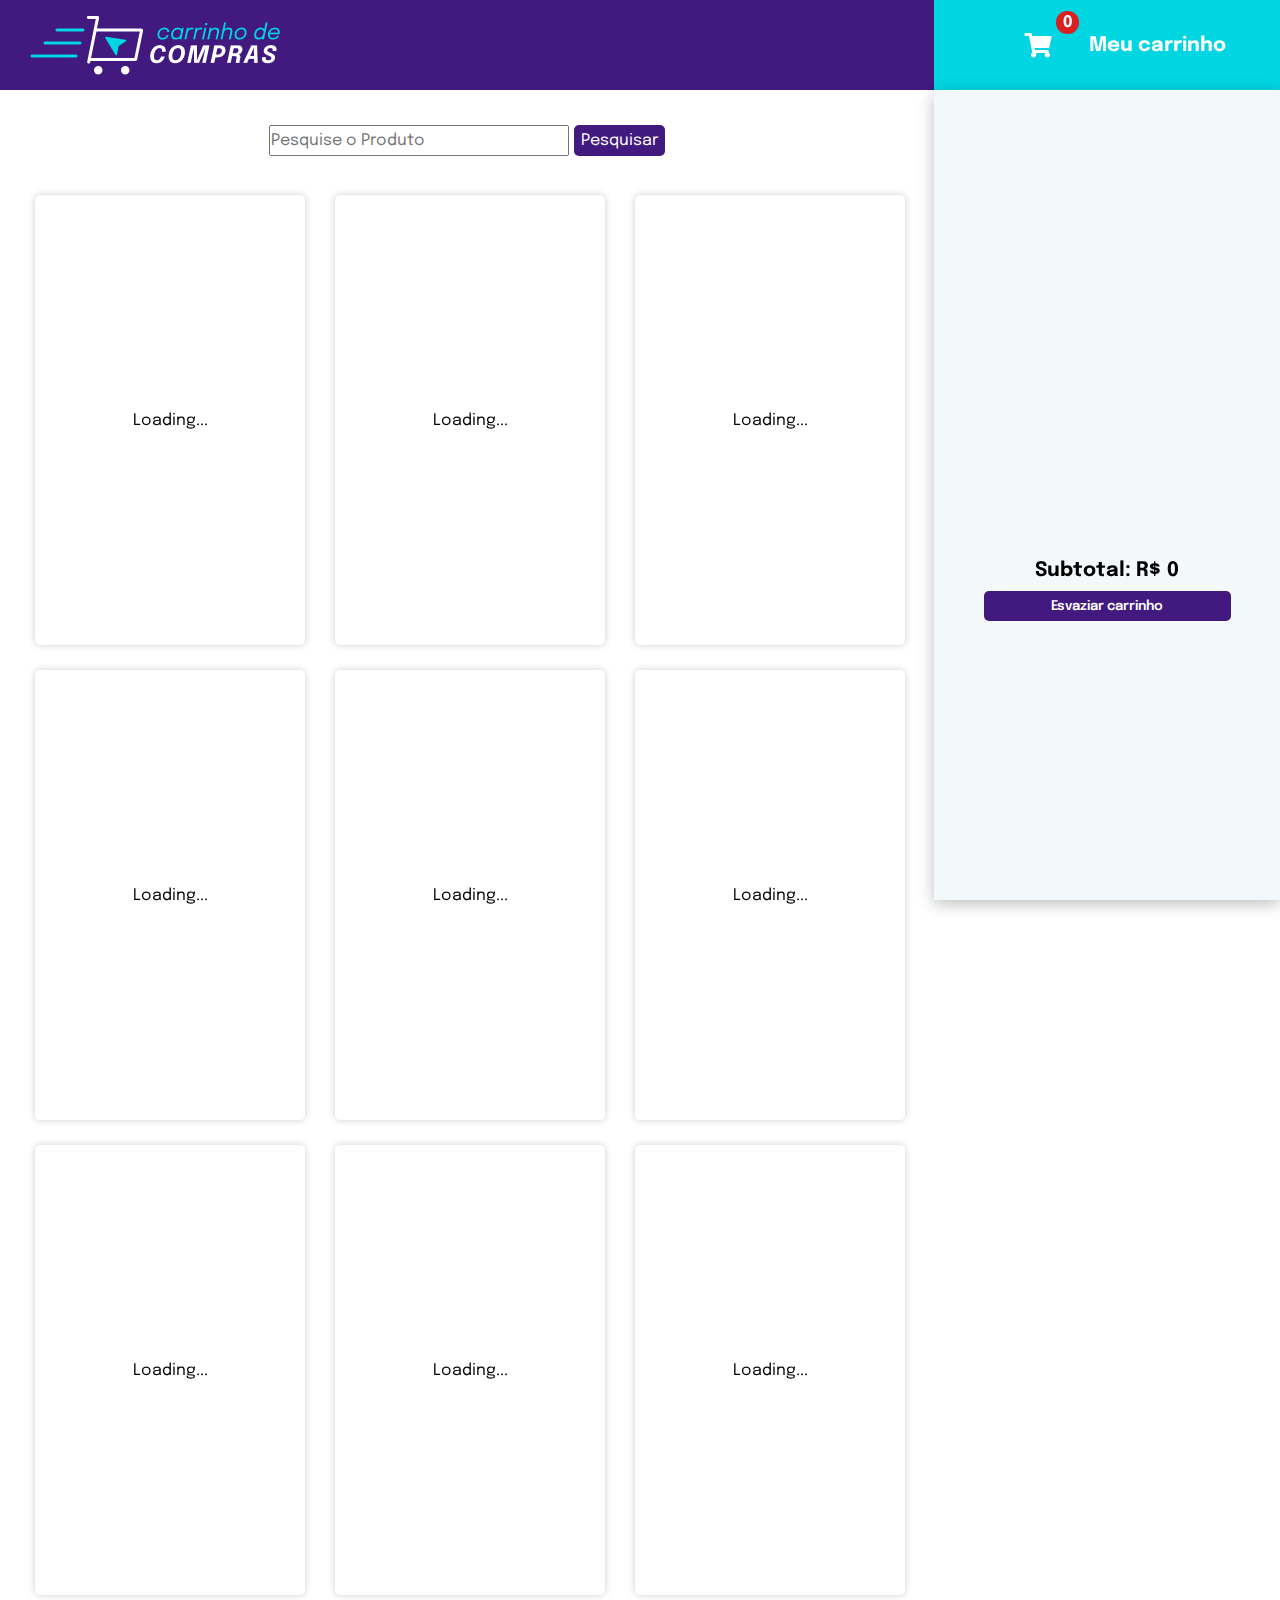
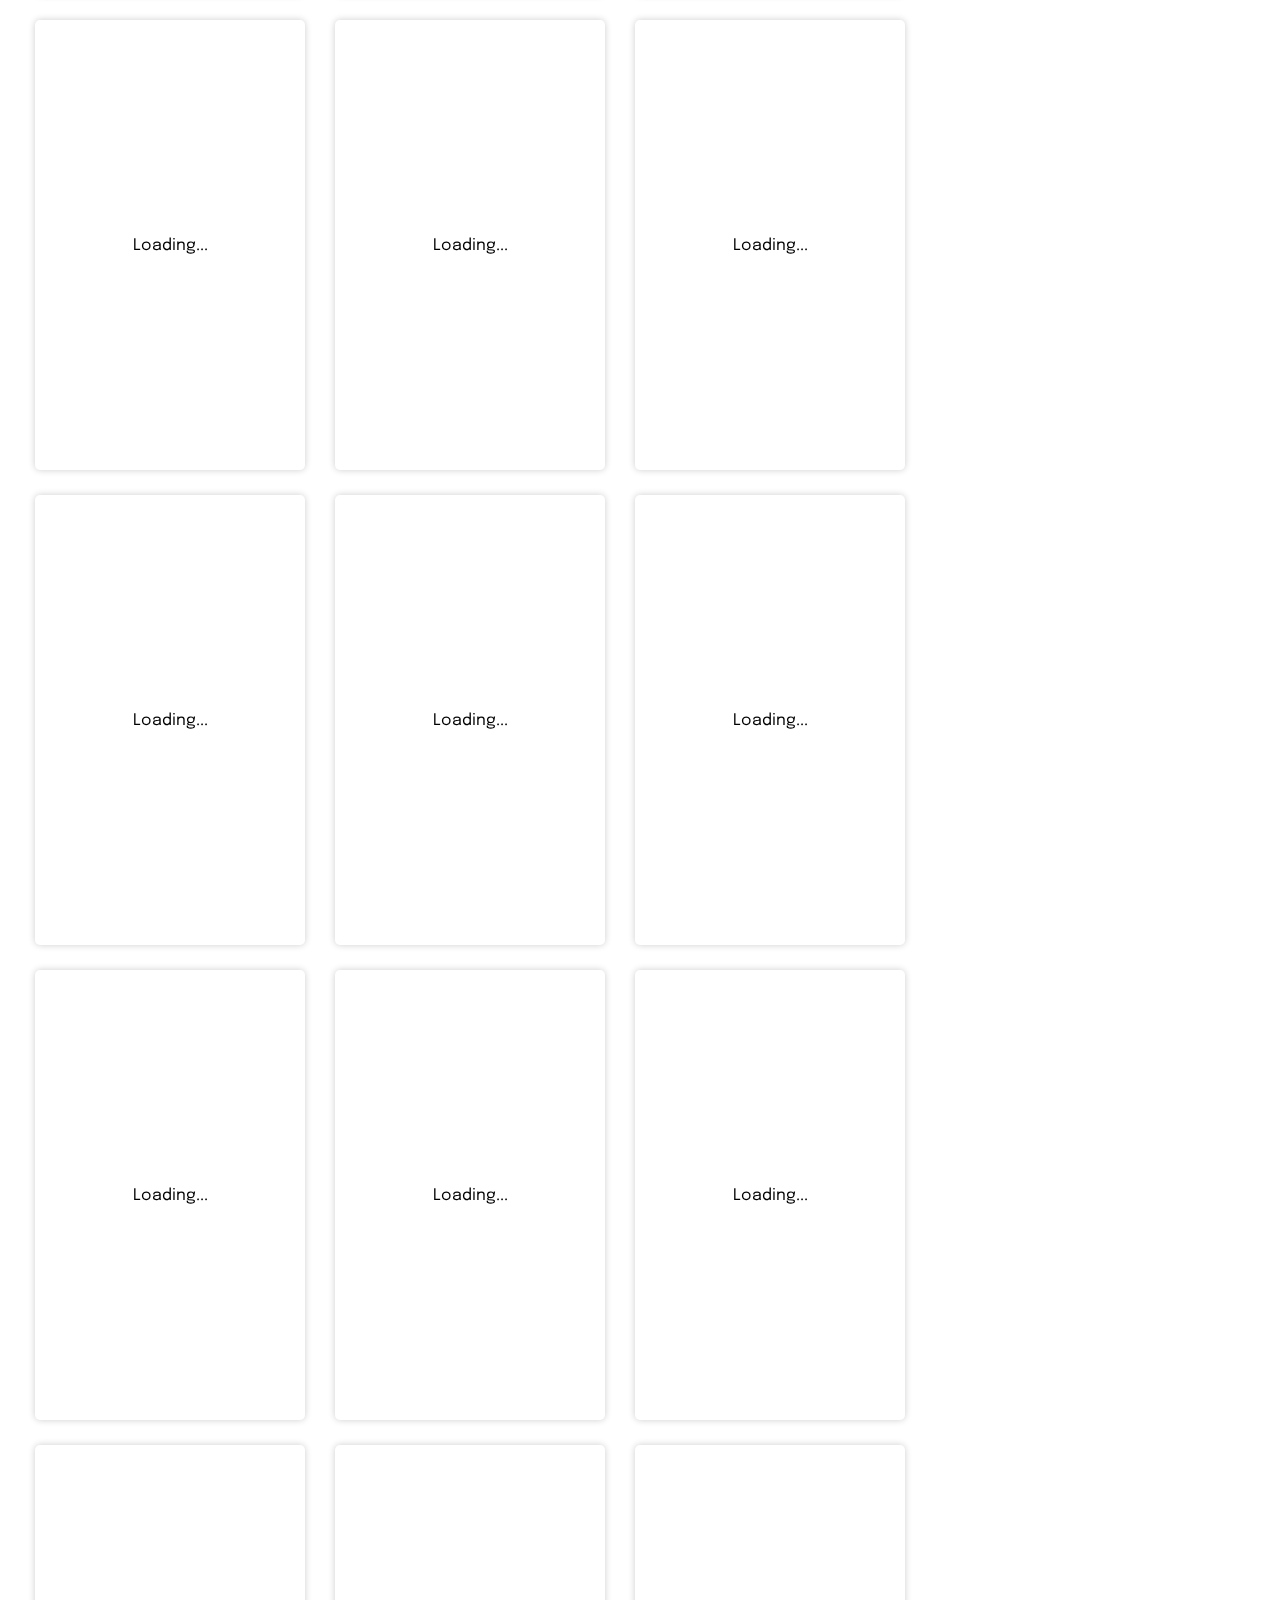
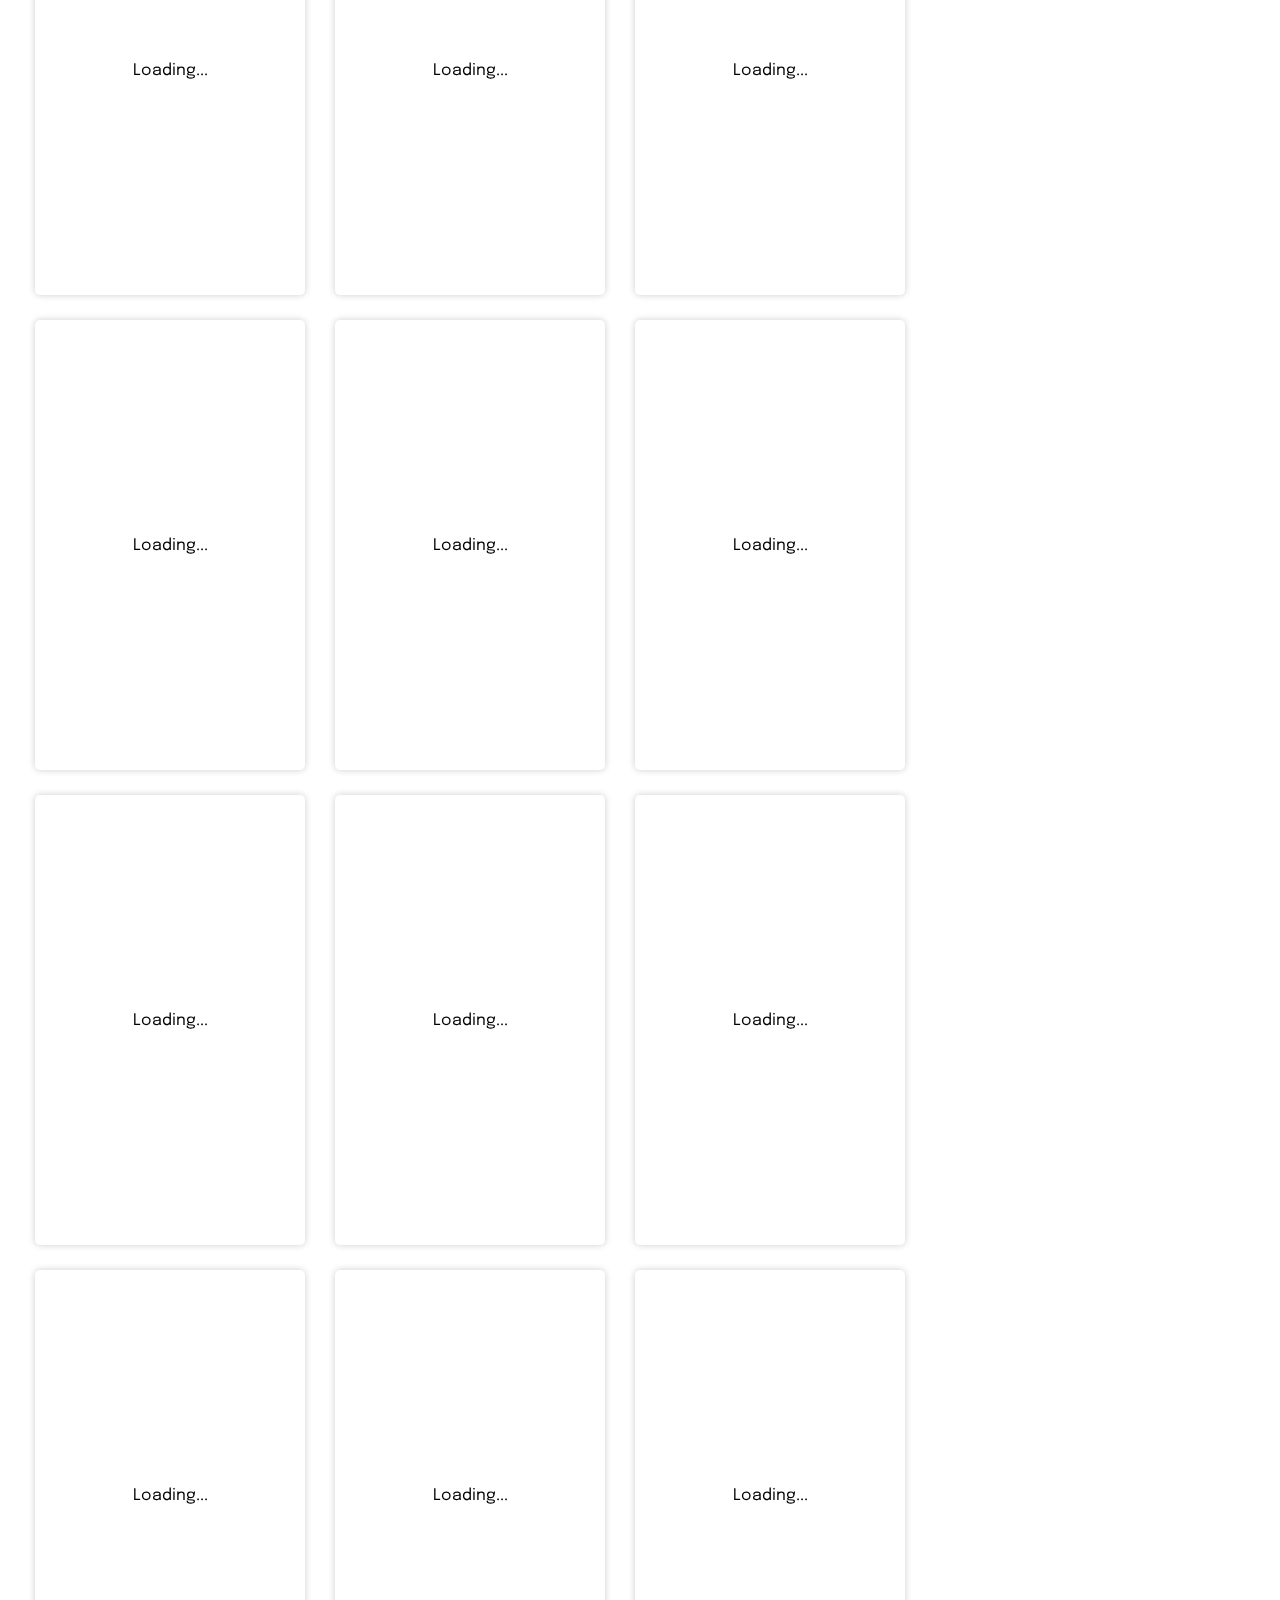
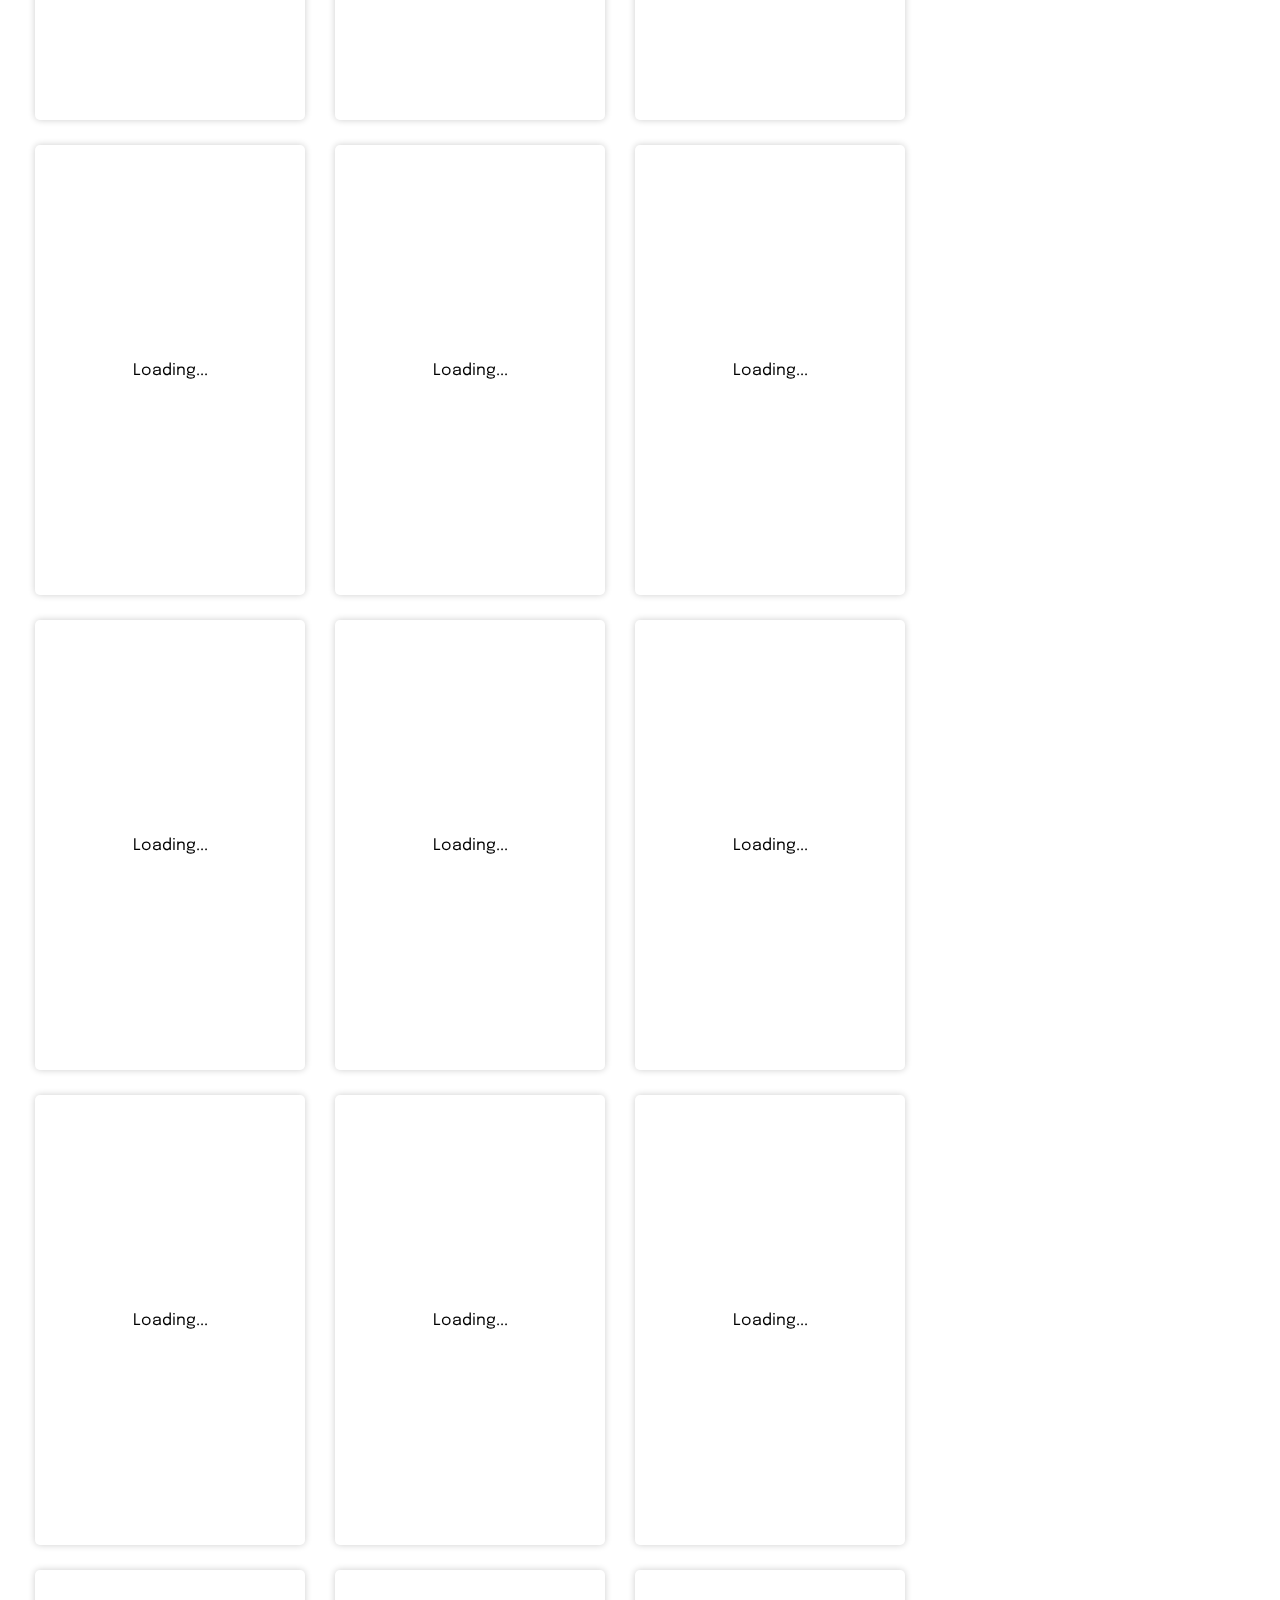
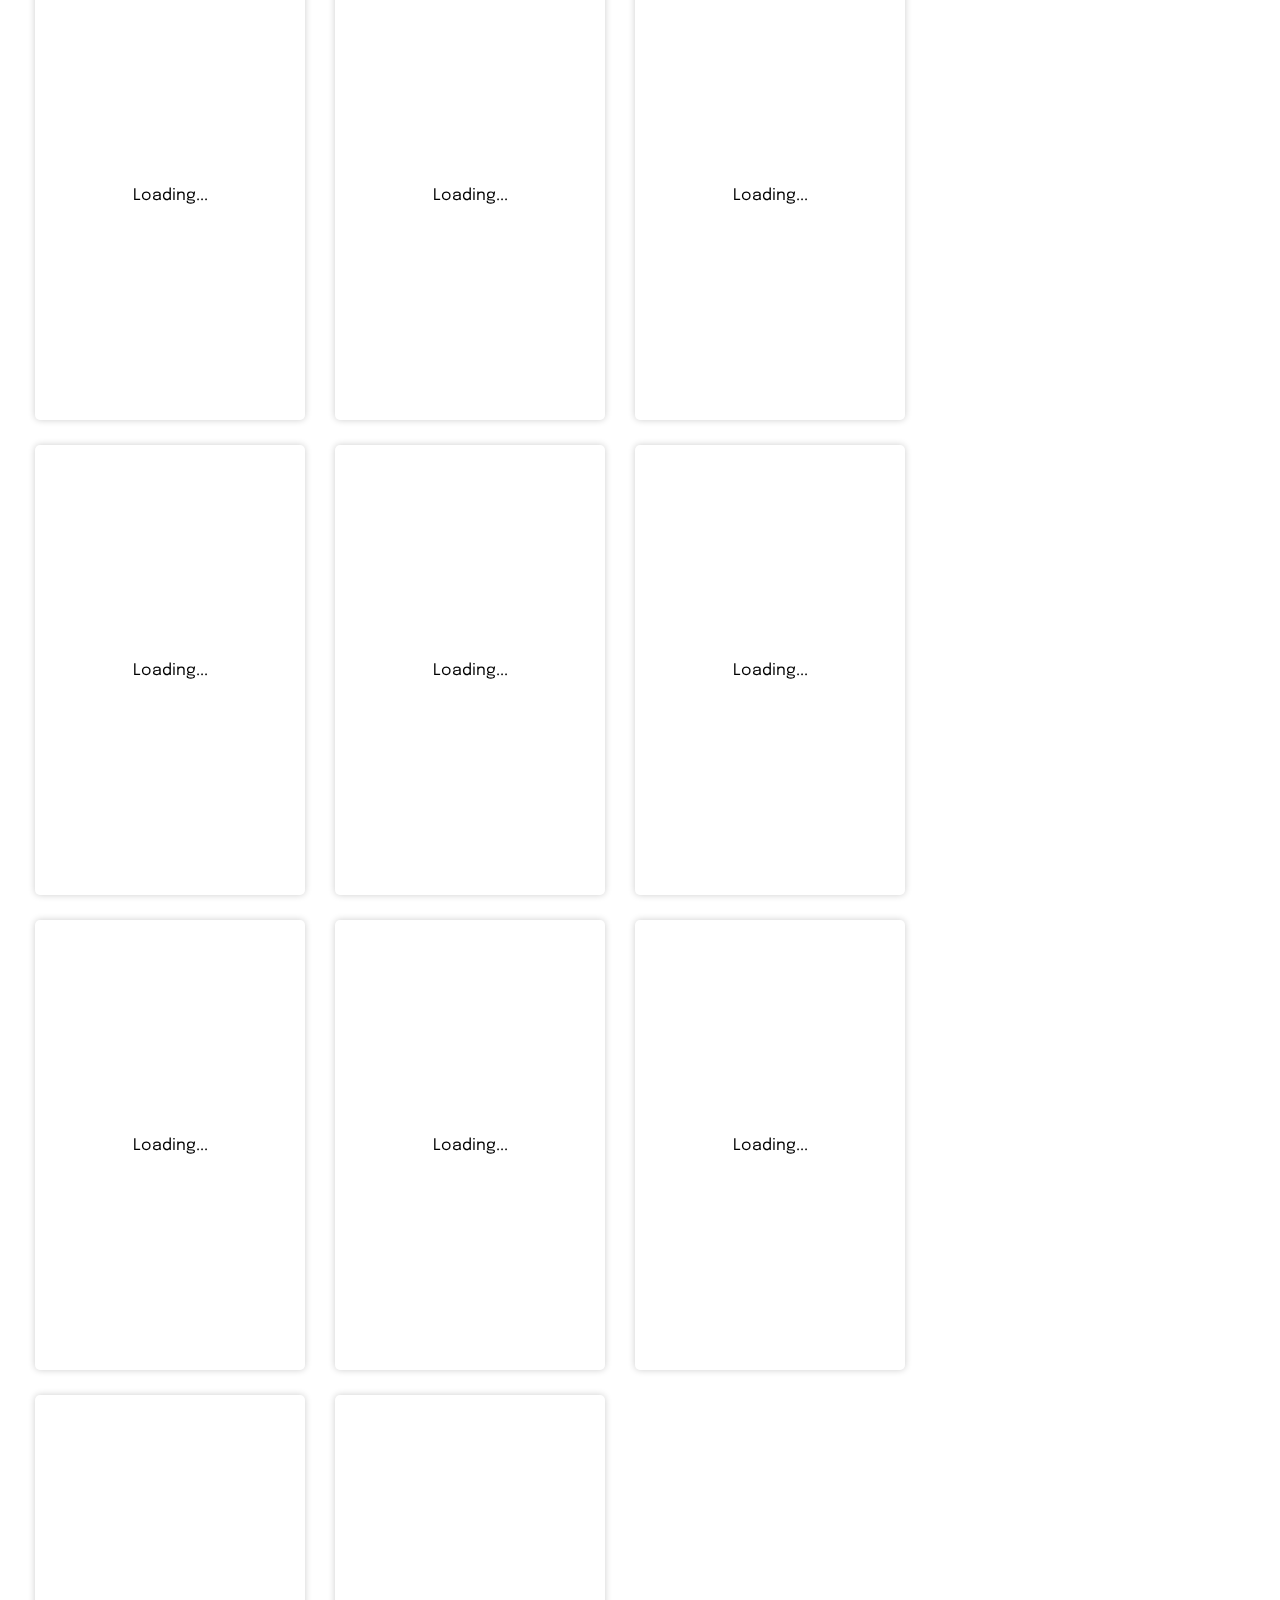
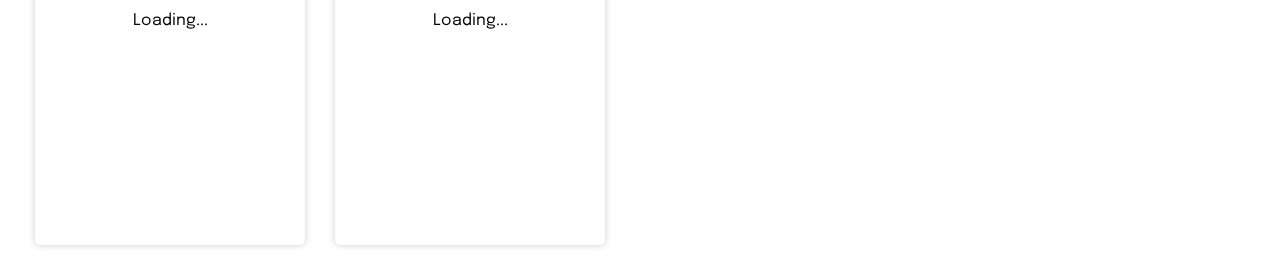
<file: index.html>
<!DOCTYPE html>
<html lang="en">
  <head>
    <meta charset="UTF-8" />
    <meta name="viewport" content="width=device-width, initial-scale=1.0" />
    <meta http-equiv="X-UA-Compatible" content="ie=edge" />
    <title>Shopping Cart</title>
    <link rel="stylesheet" href="style.css" />
    <link rel="preconnect" href="https://fonts.googleapis.com">
    <link rel="preconnect" href="https://fonts.gstatic.com" crossorigin>
    <link href="https://fonts.googleapis.com/css2?family=Epilogue:wght@400;700&display=swap" rel="stylesheet">
    <link href="https://fonts.googleapis.com/icon?family=Material+Icons" rel="stylesheet">
    <link href="https://use.fontawesome.com/releases/v5.0.1/css/all.css" rel="stylesheet">
    <script src="./helpers/fetchItem.js" defer></script>
    <script src="./helpers/fetchProducts.js" defer></script>
    <script src="./helpers/saveCartItems.js" defer></script>
    <script src="./helpers/getSavedCartItems.js" defer></script>
    <script src="script.js" defer></script>
  </head>
  <body>
    <header class="header">
      <div class="container-title">
        <img src="logo carrinho de compras.png" alt="logo shopping cart">
      </div>
      <div class="container-cartTitle">
        <span class="cart__title">
          <span class="p1 fa-stack fa-2x has-badge" data-count="0">
            <i class="p3 fa fa-shopping-cart fa-stack-1x xfa-inverse material-icons"></i>
          </span>
          <span class="title">Meu carrinho</span></span>
      </div>
    </header>
    <section class="search">
      <label for="input" class="label">
        <input type="text" class="input" placeholder="Pesquise o Produto">
        <button class="button-search">Pesquisar</button>
      </label>
    </section>
    <section class="main-container">
      <section class="items"></section>
      <section class="cart">
        <ol class="cart__items"></ol>
        <div class="prices">Subtotal: R$<p class="total-price">0</p></div>
        <button class="empty_cart">Esvaziar carrinho</button>
      </section>
    </section>
    <img src="arrow.svg" alt="ícone de casa" class="home">
  </body>
</html>
</file>
<file: style.css>
:root {

  --primaryColor: rgb(65, 25, 127);

  --secundaryColor: rgb(0, 213, 226);

  --radius: 5px;

  --shadow: 0 0 7px rgba(0, 0, 0, 0.2);

  --mainWidth: 73%;

  --secundaryWidth: 27%;
}

* {
  box-sizing: border-box;
  font-family: Epilogue, sans-serif;
  margin: 0;
  padding: 0;
}

html {
  scroll-behavior: smooth;
}

body {
  font-family: Epilogue, sans-serif;
}

.header {
  position: relative;
  display: flex;
  align-items: center;
  width: 100%;
}

.container-title {
  width: var(--mainWidth);
  background-color: var(--primaryColor);
  height: 90px;
  display: flex;
  align-items: center;
  padding: 30px;
  transition: 0.2s;
  transform-style: preserve-3d;
  -webkit-transform-style: preserve-3d!important;
  transform: translate3D(0, 0, 0);
  -webkit-transform: translate3D(0, 0, 0)!important;
  backface-visibility: hidden!important;
  -webkit-backface-visibility: hidden!important;
}

.container-cartTitle {
  display: flex;
  align-items: center;
  justify-content: center;
  background-color: var(--secundaryColor);
  width: var(--secundaryWidth);
  height: 90px;
  padding: 30px;
  cursor: pointer;
  transition: 0.2s;
  transform-style: preserve-3d;
  -webkit-transform-style: preserve-3d!important;
  transform: translate3D(0, 0, 0);
  -webkit-transform: translate3D(0, 0, 0)!important;
  backface-visibility: hidden!important;
  -webkit-backface-visibility: hidden!important;
}

.container-cartTitle .cart__title {
  color: white;
  font-size: 20px;
  display: flex;
  align-items: center;
  justify-content: center;
  font-weight: 700;
  cursor: pointer;
}

.cart__title i {
  margin-right: 12px;
}

.items .item_id {
  display: none;
}

.item_currency {
  display: flex;
  font-size: 16px;
  font-weight: 400;
  margin: 10px 20px;
}

.main-container {
  display: flex;
  width: 100%;
  transition: 0.2s;
  transform-style: preserve-3d;
  -webkit-transform-style: preserve-3d!important;
  transform: translate3D(0, 0, 0);
  -webkit-transform: translate3D(0, 0, 0)!important;
  backface-visibility: hidden!important;
  -webkit-backface-visibility: hidden!important;
}

.title strong {
  color: white;
}

.items {
  display: flex;
  width: var(--mainWidth);
  flex-wrap: wrap;
  padding-top: 100px;
  padding-left: 30px;
  transition: 0.2s;
  transform-style: preserve-3d;
  -webkit-transform-style: preserve-3d!important;
  transform: translate3D(0, 0, 0);
  -webkit-transform: translate3D(0, 0, 0)!important;
  backface-visibility: hidden!important;
  -webkit-backface-visibility: hidden!important;
}

.search {
  display: flex;
  top: 125px;
  width: var(--mainWidth);
  position: absolute;
  justify-content: center;
  align-items: center;
  z-index: 1;
  transition: 0.2s;
  transform-style: preserve-3d;
  -webkit-transform-style: preserve-3d!important;
  transform: translate3D(0, 0, 0);
  -webkit-transform: translate3D(0, 0, 0)!important;
  backface-visibility: hidden!important;
  -webkit-backface-visibility: hidden!important;
}

.label {
  display: flex;
}

.input {
  font-size: 16px;
  width: 300px;
}

.button-search {
  font-size: 16px;
  padding: 7px;
  color: white;
  background-color: var(--primaryColor);
  border: 0;
  border-radius: var(--radius);
  margin-left: 5px;
}

.item {
  display: flex;
  flex-direction: column;
  height: auto;
  margin: 5px;
  margin-left: 0;
  width: 272px;;
  /* width: 30.1%; */
  box-shadow: var(--shadow);
  border-radius: var(--radius);
  background-color: white;
  padding: 12px;
  margin-right: 25px;
  margin-bottom: 20px;
  transition: 0.2s;
  transform-style: preserve-3d;
  -webkit-transform-style: preserve-3d!important;
  transform: translate3D(0, 0, 0);
  -webkit-transform: translate3D(0, 0, 0)!important;
  backface-visibility: hidden!important;
  -webkit-backface-visibility: hidden!important;
}

.move {
  margin-right: 35px;
  transition: 0.2s;
  transform-style: preserve-3d;
  -webkit-transform-style: preserve-3d!important;
  transform: translate3D(0, 0, 0);
  -webkit-transform: translate3D(0, 0, 0)!important;
  backface-visibility: hidden!important;
  -webkit-backface-visibility: hidden!important;
}

.item .item__title {
  display: flex;
  align-items: center;
  flex-grow: 1;
  padding: 10px;
  width: 234px;
  min-height: 44px;
  text-align: left;
  font-size: 15px;
  box-sizing: border-box;
}

.item .item__image {
  width: 100%;
}

.item .item__add {
  background-color: var(--secundaryColor);
  border: 0;
  width: 248px;
  height: 30px;
  cursor: pointer;
  color: white;
  border-radius: var(--radius);
  font-style: 1em;
  font-weight: 700;
  font-family: Epilogue, sans-serif;
}

.item .item__add:hover {
  background-color: rgb(18, 185, 194);
}

.cart {
  position: absolute;
  display: flex;
  width: var(--secundaryWidth);
  flex-flow: column wrap;
  background-color: rgb(243, 249, 251);
  box-shadow: 0 4px 15px rgba(0, 0, 0, 0.25);
  height: 90vh;
  right: 0;
  transition: 0.2s;
  transform-style: preserve-3d;
  -webkit-transform-style: preserve-3d!important;
  transform: translate3D(0, 0, 0);
  -webkit-transform: translate3D(0, 0, 0)!important;
  backface-visibility: hidden!important;
  -webkit-backface-visibility: hidden!important;
}

.active {
  right: -100%;
  transition: 0.2s;
  transform-style: preserve-3d;
  -webkit-transform-style: preserve-3d!important;
  transform: translate3D(0, 0, 0);
  -webkit-transform: translate3D(0, 0, 0)!important;
  backface-visibility: hidden!important;
  -webkit-backface-visibility: hidden!important;
} 

.cart .cart__items {
  width: 100%;
  height: 430px;
  overflow-y: scroll;
  list-style: none;
}

.cart .cart__items::-webkit-scrollbar {
  width: 8px;
  background-color: rgb(244, 244, 244);
}

.cart .cart__items::-webkit-scrollbar-track {
  background-color: rgb(244, 244, 244);
}

.cart .cart__items::-webkit-scrollbar-thumb {
  background-color: rgb(202, 198, 198);
  border-radius: 4px;
}

.title {
  transition: 0.2s;
  transform-style: preserve-3d;
  -webkit-transform-style: preserve-3d!important;
  transform: translate3D(0, 0, 0);
  -webkit-transform: translate3D(0, 0, 0)!important;
  backface-visibility: hidden!important;
  -webkit-backface-visibility: hidden!important;
}

.cart__title:last-child {
  user-select: none;
}

.cart__title .name {
  display: none;
}

.cart__item {
  margin: 0 23px;
  display: flex;
  width: var(--secundaryWidth);
  height: 107px;
  align-items: center;
  font-size: 12px;
}

.cart__item img {
  order: -1;
  border-radius: 50%;
  margin-right: 15px;
}

.cart__item div p {
  margin-bottom: 10px;
  width: 165px;
  height: 14px;
  padding-top: 1px;
  overflow: hidden;
  text-overflow: ellipsis;
  white-space: nowrap;
}

.cart__item div span {
  font-size: 20px;
  font-weight: 700;
}

.cart__item div:nth-of-type( 2 ) {
  align-self: flex-start;
  margin-top: 10px;
  cursor: pointer;
}

.empty_cart {
  width: 71.5%;
  height: 30px;
  margin: 0 auto;
  background-color: var(--primaryColor);
  cursor: pointer;
  border-radius: var(--radius);
  color: white;
  border: 0;
  font-weight: 600;
}

.empty_cart:hover {
  background-color: rgb(50, 16, 100);
}

.prices {
  display: flex;
  margin-bottom: 10px;
  justify-content: center;
  font-size: 20px;
  font-weight: 700;
  margin-top: 40px;
  width: 100%;
}

.cart .prices p {
  margin-left: 6px;
  font-size: 20px;
  font-weight: 700;
}

.item_price {
  text-align: center;
  margin-bottom: 5px;
  font-weight: 700;
  font-size: 27px;
  margin-left: 10px;
}

.loading {
  display: flex;
  flex-direction: column;
  height: 450px;
  margin: 5px;
  width: 270px;
  box-shadow: var(--shadow);
  border-radius: var(--radius);
  background-color: white;
  padding: 12px;
  margin-right: 25px;
  margin-bottom: 20px;
  align-items: center;
  justify-content: center;
}

.p1[ data-count ]:after {
  position: absolute;
  right: 10%;
  top: 8%;
  content: attr(data-count);
  font-size: 40%;
  padding: 0.2em;
  border-radius: 50%;
  line-height: 1em;
  color: white;
  background-color: rgba(255, 0, 0, 0.85);
  text-align: center;
  min-width: 1em;
  font-weight: 700;
  transition: 0.2s;
  transform-style: preserve-3d;
  -webkit-transform-style: preserve-3d!important;
  transform: translate3D(0, 0, 0);
  -webkit-transform: translate3D(0, 0, 0)!important;
  backface-visibility: hidden!important;
  -webkit-backface-visibility: hidden!important;
}

.home {
  display: none;
  position: fixed;
  right: 5px;
  bottom: 10px;
  cursor: pointer;
  width: 45px;
  height: 45px;
}

img {
  user-select: none;
}

.home:hover {
  width: 50px;
  height: 50px;
}
</file>
